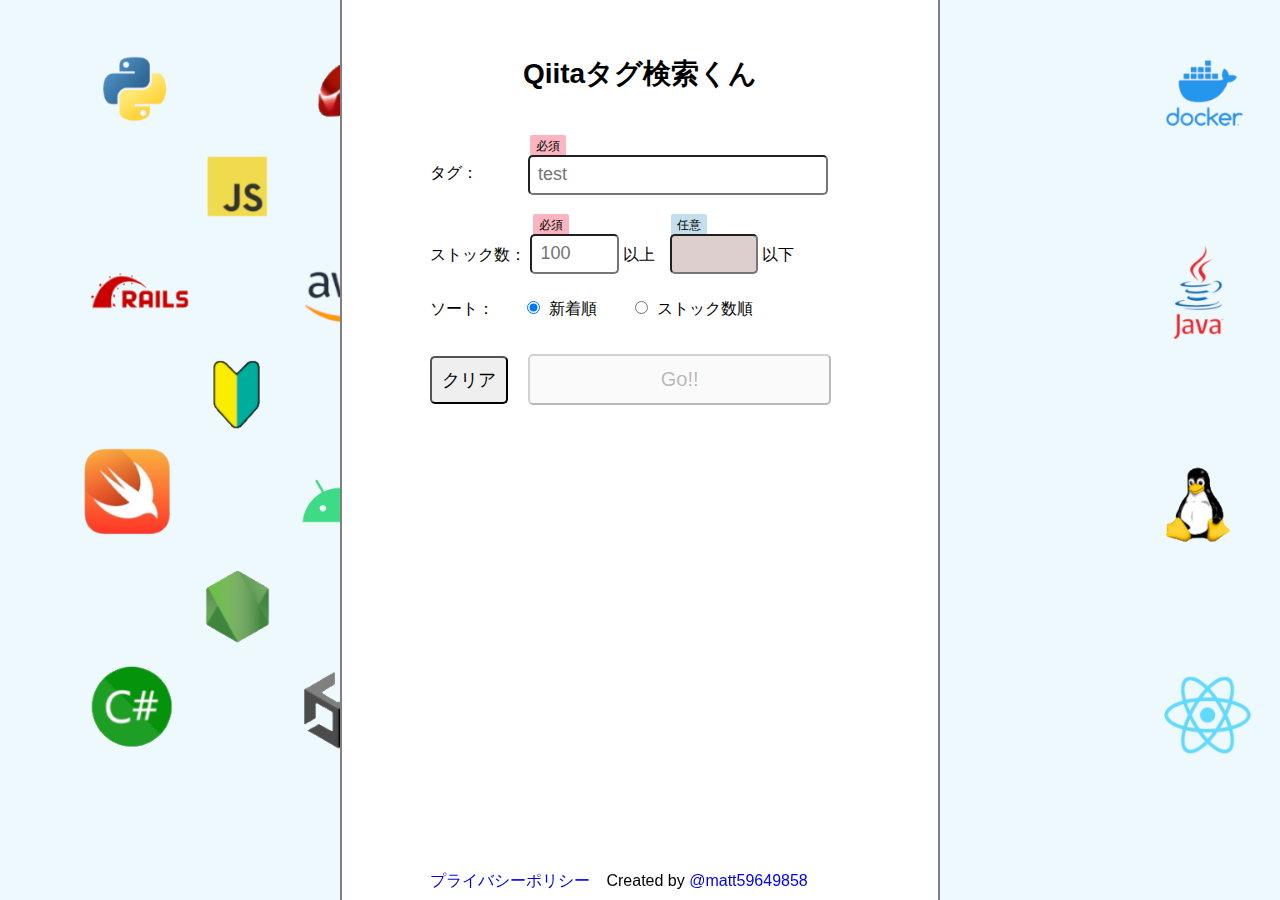
<file: index.html>
<!DOCTYPE html>
<html lang="ja">
<head>
  <!-- Google tag (gtag.js) -->
  <script async src="https://www.googletagmanager.com/gtag/js?id=G-8949T0MFC9"></script>
  <script>
    window.dataLayer = window.dataLayer || [];
    function gtag(){dataLayer.push(arguments);}
    gtag('js', new Date());

    gtag('config', 'G-8949T0MFC9');
  </script>
  <meta charset="UTF-8">
  <meta http-equiv="X-UA-Compatible" content="IE=edge">
  <meta name="viewport" content="width=device-width, initial-scale=1.0">
  <title>Qiitaタグ検索くん</title>
  <link rel="canonical" href="https://matt-note.github.io/qiita-tag-kensaku/">
  <meta name="description" content="Qiitaタグ検索くんは、Qiitaのタグ検索補助ツールです">
  <!-- favicon -->
  <link rel="shortcut icon" type="image/vnd.microsoft.icon" href="./img/favicon/favicon.ico">
  <link rel="icon" type="image/vnd.microsoft.icon" href="./img/favicon/favicon.ico">
  <!-- OGP対応 -->
  <meta property="og:title" content="Qiitaタグ検索くん" />
  <meta property="og:type" content="website" />
  <meta property="og:url" content="https://matt-note.github.io/qiita-tag-kensaku/" />
  <meta property="og:image" content="https://matt-note.github.io/qiita-tag-kensaku/img/ogp/ogp-1200x630.png" />
  <meta property="og:locale" content="ja_JP">
  <meta name="twitter:card" content="summary_large_image">
  <meta name="twitter:site" content="@matt59649858">
  <!-- PWA対応 -->
  <link rel="manifest" href="./manifest.json" />
  <script>
    window.addEventListener('load', function () {
      if ('serviceWorker' in navigator) {
          navigator.serviceWorker.register("./serviceWorker.js")
            .then(function (registration) {
                console.log("serviceWorker registered.");
            }).catch(function (error) {
                console.warn("serviceWorker error.", error);
            });
      }
    });
  </script>
  <!-- スマホ用アイコン -->
  <link rel="apple-touch-icon" sizes="180x180" href="./img/icon/icon-192x192.png">

  <!-- CSS -->
  <link rel="stylesheet" href="./style.css">
</head>
<body>
  <div class="container">
    <h1>Qiitaタグ検索くん</h1>

    <div class="inner-container">
      
      <span class="tag-necessary">必須</span>  
      <div class="tag-form-wrapper">
        <label for="tag-form" class="tag-label">タグ：</label>

        <div class="autocomplete">
          <input id="tag-form" type="text" placeholder="JavaScript" autocomplete="off">
        </div>
      </div>

      <span class="stock-necessary">必須</span>
      <span class="stock-optional">任意</span>
      <div class="number-form-wrapper">
        <label for="gt-form">ストック数：</label>
        <input type="number" id="gt-form" min="1" placeholder="100"> <label for="gt-form">以上</label>
        <input type="number" id="lt-form" min="1"> <label for="lt-form">以下</label>
      </div>
   
      <div class="sort-radio-wrapper">
        <label>ソート：</label>
        <span class="radio-buttons">
          <input type="radio" id="sortCreated" name="sort" value="created" checked><label for="sortCreated" class="sort-label">新着順　</label>
          <input type="radio" id="sortStock" name="sort" value="stock"><label for="sortStock" class="sort-label">ストック数順</label>
        </span>
      </div>

      <div class="submit-wrapper">
        <button id="clear-button">クリア</button>
        <a href="#" id="submit" target="_blank" rel="noopener">
          <button id="submit-button" disabled>
            Go!!
          </button>
        </a>
      </div>

      <footer id ="footer" class="footer" >
        <a id="openModal" class="privacy-policy" href="#">プライバシーポリシー</a>
        <span class="created-by">
          Created by
          <a class="twitter-link" href="https://twitter.com/matt59649858" target="_blank" rel="noopener noreferrer">
            @matt59649858
          </a>
        </span>
      </footer>

      <!-- モーダル -->
      <section id="modalArea" class="modalArea">
        <div id="modalBg" class="modalBg"></div>
        <div class="modalWrapper">
          <div class="modalContents">
            <h1>アクセス解析ツールについて</h1>
            <p>当サイトでは、Googleによるアクセス解析ツール「Googleアナリティクス」を利用しています。このGoogleアナリティクスはトラフィックデータの収集のためにクッキー（Cookie）を使用しております。トラフィックデータは匿名で収集されており、個人を特定するものではありません。</p>
          </div>
          <div id="closeModal" class="closeModal">
            ×
          </div>
        </div>
      </section>

    </div><!-- .inner-container -->
  </div><!-- .container -->
 

  <script>

    // タグ配列。いったん、タグ数が多い上位300個まで定義。1年ごとに見直す必要がありそう。。新しいタグが上位に来てたら追記していく。。
    const tagArray = [
      "Python","JavaScript","Ruby","Rails","AWS","PHP","初心者","Docker","Java","iOS"
      ,"Swift","Android","Linux","Node.js","Python3","Git","C#","Unity","React","Mac"
      ,"Laravel","Vue.js","CSS","MySQL","Go","HTML","機械学習","TypeScript","GitHub","C++"
      ,"Windows","Ubuntu","RaspberryPi","Xcode","VSCode","Azure","DeepLearning","CentOS","Kotlin","jQuery"
      ,"SQL","kubernetes","Bash","Firebase","WordPress","Django","Flutter","lambda","PostgreSQL","Vim"
      
      ,"C","Heroku","MacOSX","Vagrant","EC2","AtCoder","R","Windows10","docker-compose","Excel"
      ,"ShellScript","ポエム","gcp","Slack","nginx","Objective-C","Arduino","TensorFlow","Security","Nuxt"
      ,"GoogleAppsScript","API","IoT","#migrated","PowerShell","SSH","HTML5","OpenCV","新人プログラマ応援","Angular"
      ,"SpringBoot","Salesforce","Rust","初心者向け","centos7","競技プログラミング","Scala","MachineLearning","AndroidStudio","S3"
      ,"Apache","oracle","Chrome","pandas","JSON","Ansible","VBA","Elixir","VirtualBox","GAS"
      
      ,"Network","アルゴリズム","Qiita","npm","Web","数学","GoogleCloudPlatform","AI","備忘録","RSpec"
      ,"iPhone","ibmcloud","Twitter","プログラミング","Dart","Selenium","VisualStudioCode","自然言語処理","Elasticsearch","Keras"
      ,"shell","Haskell","Terraform","reactnative","Rails5","AdventCalendar2022","VisualStudio",".NET","環境構築","フロントエンド"
      ,"matplotlib","Zsh","Jupyter","numpy","CSS3","Linuxコマンド","aws-cli","メモ","linebot","next.js"
      ,"Blockchain","GitLab","Eclipse","入門","macOS","PyTorch","Perl","Flask","統計学","AdventCalendar"

      ,"スクレイピング","Bootstrap","Jenkins","WSL","画像処理","Gem","MongoDB","SwiftUI","プログラミング初心者","正規表現"
      ,"spring","オブジェクト指向","Google","電子工作","gradle","DB","ROS","テスト","個人開発","RPA"
      ,"GitHubActions","UE4","Rails6","Unity3D","深層学習","redux","Anaconda","BigQuery","PHP7","CSV"
      ,"CircleCI","ATOM","HTTP","CakePHP","資格","Railsチュートリアル","SQLServer","Terminal","Express"
      ,"データサイエンス","IntelliJ","GoogleSpreadSheet","Sass","Ethereum","node-red"

      ,"WSL2","WPF","ESP32","SSL","CloudFormation","Database","test","oraclecloud","oci","ubuntu18.04"
      ,"kintone","Redmine","APIGateway","Julia","vmware","Electron","tips","CTF","LaTeX","GraphQL"
      ,"UI","Kaggle","Line","エンジニア","Firestore","RDS","ECS","DynamoDB","es6","ゲーム制作"
      ,"Redis","AWS認定試験","error","Microsoft","自動化","Debian","gulp","VR","Databricks","coding"
      ,"Bluemix","scikit-learn","デザインパターン","devise","java8","ubuntu20.04","MATLAB","ディープラーニング","FPGA","NLP"
      
      ,"LINEmessagingAPI","WebGL","cloud9","PowerBI","ExcelVBA","データベース","Rails4","TwitterAPI","コマンド","scss"
      ,"どう書く","勉強会","Spark","UiPath","serverless","Composer","設計","zabbix","初学者向け","IAM"
      ,"基本情報技術者試験","PDF","processing","DoCAP","M5stack","CI","raspbian","エラー","bot","REST-API"
      ,"android開発","curl","pip","WebAPI","chrome-extension","UNIX","Alexa","Blender","mecab"
      ,"spreadsheet","UnrealEngine","cppBuilder","SQLite3","ActiveRecord","ターミナル"
    ];


    /*** タグ ***/ 
    const tag = document.getElementById("tag-form");
    /*** ストック数 ***/
    const greaterThan = document.getElementById("gt-form");
    const lessThan = document.getElementById("lt-form");
    /*** ソート方法 ***/ 
    const sortField = document.querySelectorAll('input[name="sort"]');

    window.addEventListener("DOMContentLoaded", () => {

      // モーダル初期設定
      initModal();

      // タグのプレースホルダーをランダムに設定
      randomTagPlaceHolder();
      
      // オートコンプリート
      autocomplete(tag, tagArray);

      // クリアボタン
      const clearBtn = document.getElementById("clear-button");
      clearBtn.addEventListener("click", () => {
        tag.value = "";
        greaterThan.value = "";
        lessThan.value = "";
        for (radio of sortField) {
          // 最初の項目のチェックに戻す
          radio.checked = true;
          break;
        }
        // 投稿ボタンを有効化して良いか判定
        activateSubmitBtn(greaterThan, lessThan, tag, sortField);

        // タグのプレースホルダーをランダムに設定
        randomTagPlaceHolder();
      });

      // 「以上」フォームの入力時
      greaterThan.addEventListener("input", () => {
        // 「以下」フォームに値が空の場合、「以上」フォームでバリデーションを行わない。
        // parseInt('', 10)の結果で、NaNになってしまうのを回避するため。
        if (!lessThan.value == '') {
          validateNumberForm(greaterThan, lessThan);
        }
        // 投稿ボタンを有効化して良いか判定
        activateSubmitBtn(greaterThan, lessThan, tag, sortField);
      });

      // 「以下」フォームの入力時
      lessThan.addEventListener("input", () => {
        if (lessThan.value == '' || greaterThan.value == '') {
          lessThan.style.backgroundColor = "rgb(222, 207, 207)";
        }
        if (!lessThan.value == '') {
          validateNumberForm(greaterThan, lessThan);
        }
        // 投稿ボタンを有効化して良いか判定
        activateSubmitBtn(greaterThan, lessThan, tag, sortField);
      });

      sortField.forEach((radio) => radio.addEventListener("change", () => {
        // 投稿ボタンを有効化して良いか判定
        activateSubmitBtn(greaterThan, lessThan, tag, sortField);
      }));
  });
  
  // 投稿ボタンを有効化して良いか判定する
  function activateSubmitBtn(greaterThan, lessThan, tag, sortField) {

    /*** 投稿ボタン ***/ 
    const submitBtn = document.getElementById("submit-button");
    let submitLink = document.getElementById("submit");

    if (canActivate(greaterThan, lessThan, tag)) {
      // 投稿ボタンを有効化
      submitBtn.disabled = false;
      submitBtn.style.backgroundColor = "#55c500";

      // 入力値をもとに、URLを設定する。
      submitLink.href = createURL(greaterThan, lessThan, tag, sortField);
    } else {
      submitBtn.disabled = true;
      submitBtn.style.backgroundColor = "transparent";
    }
  }

  // 投稿ボタンを有効化できるか判定する。
  function canActivate(greaterThan, lessThan, tag) {
    if (isValidGreaterThan(greaterThan) && isValidGtLt(greaterThan, lessThan) && tag.value != '') {
      return true;
    } else {
      return false;
    }
  }

  // ストック数の「以上」フォームでは、0以上の数値のみ有効。
  function isValidGreaterThan(greaterThan) {
    return (parseInt(greaterThan.value, 10) >= 0) ? true : false;
  }

  // 「100以上50以下」といった、ありえない値は不正。
  // 「100以上100以下」の場合、ストック数100なのでOKとする。
  function isValidGtLt(greaterThan, lessThan) {
    return (parseInt(greaterThan.value, 10) > parseInt(lessThan.value, 10)) ? false : true;
  }

  // 入力値をもとにURLを生成する。
  function createURL(greaterThan, lessThan, tag, sortField) {
    const BASE_URL = "https://qiita.com/search?q=";
    const TAG = "tag:";
    const STOCK_GREATER_THAN = "%20stocks:%3E=";
    const STOCK_LESS_THAN = "%20stocks:%3C=";
    const SORT = "&sort=";

    let tagUrlQuery = TAG + tag.value;
    let stockUrlQuery = STOCK_GREATER_THAN + greaterThan.value;
    stockUrlQuery += (lessThan.value !== "") ?  STOCK_LESS_THAN + lessThan.value : "";
    let sortUrlQuery = SORT;
    for (radio of sortField) {
      if (radio.checked) {
        sortUrlQuery += radio.value;
        break;
      }
    }

    return BASE_URL + tagUrlQuery + stockUrlQuery + sortUrlQuery;
  }

  // タグのプレースホルダーをランダムに設定
  function randomTagPlaceHolder() {
    let randomIndex = Math.floor(Math.random() * (tagArray.length + 1));
    tag.placeholder = tagArray[randomIndex];
  }

  // 「以上」フォームの数値が「以下」フォームの数値より大きい場合は、不正。
  // 例： ストック数 100以上、50以下の数値・・・ありえない。
  // 「以上」フォームに値がなく「以下」フォームだけ入力した場合も入力欄の背景はグレーにする。 
  function validateNumberForm(greaterThan, lessThan) {
    if (parseInt(greaterThan.value, 10) > parseInt(lessThan.value, 10) || greaterThan.value === "") {
      lessThan.style.backgroundColor = "rgb(222, 207, 207)";
    } else {
      lessThan.style.backgroundColor = "transparent";
    }
  }

  // プライバシーポリシー用モーダル
  function initModal() {
    const openModal = document.getElementById('openModal');
    const closeModal = document.getElementById('closeModal');
    const modalBg = document.getElementById('modalBg');

    [openModal,closeModal,modalBg].forEach(function(toggle) {
      toggle.addEventListener('click',function(){
        document.getElementById('modalArea').classList.toggle('is-show');
      });
    });
  }

  // オートコンプリート機能。
  // ほぼコピペじゃ!! https://www.w3schools.com/howto/howto_js_autocomplete.asp
  function autocomplete(inp, arr) {
        
    // 検索候補要素の現在のフォーカス位置（キーボードの上下で移動できる）
    var currentFocus;

    // タグを入力した際に実行する
    inp.addEventListener("input", (ev) => {

      // 投稿ボタンを有効化して良いか判定
      activateSubmitBtn(greaterThan, lessThan, tag, sortField);

      // タグの入力値
      let val = ev.currentTarget.value;
      /*close any already open lists of autocompleted values*/
      closeAllLists();
      if (!val) { return false;}

      currentFocus = -1;
      // 検索候補要素の親要素
      let autocompleteContainer = document.createElement("DIV");
      autocompleteContainer.id = this.id + "autocomplete-list";
      autocompleteContainer.className ="autocomplete-items";
      // .autocomplete要素（#tag-formの親要素）にautocompleteContainerを追加
      ev.currentTarget.parentNode.appendChild(autocompleteContainer);

      // 検索候補数
      let count = 0;

      for (let i = 0; i < arr.length; i++) {
        // 入力した文字とループ中のタグ検索候補の文字が一致するか判定
        if (val.toUpperCase() === arr[i].substr(0, val.length).toUpperCase() ) {

          count++;
          // 検索候補は13個まで表示
          if (count > 13) {
            continue;
          }

          // 検索候補 
          let candidate = document.createElement("DIV");

          // マッチしている文字を太文字にする
          candidate.innerHTML = "<strong>" + arr[i].substr(0, val.length) + "</strong>";
          candidate.innerHTML += arr[i].substr(val.length);
          // valueに値を設定する要素を生成。タグ検索候補要素をクリックした際にこのvalueを入力欄に設定する
          candidate.innerHTML += "<input type='hidden' value='" + arr[i] + "'>";

          // 検索候補要素をクリックした際に実行する 
          candidate.addEventListener("click", (ev) => {
            // タグ入力欄にクリックした値を設定する
            inp.value = ev.currentTarget.getElementsByTagName("input")[0].value;
            // 検索候補要素は削除する
            closeAllLists();
          });
          // オートコンプリートコンテナに検索候補を追加
          autocompleteContainer.appendChild(candidate);
        }
      }
    });

    /* 入力欄でキーボードを押した時に実行する*/
    inp.addEventListener("keydown", (ev) => {
      var x = document.getElementById(this.id + "autocomplete-list");
      if (x) x = x.getElementsByTagName("div");
        if (ev.keyCode === 40) {
          /*If the arrow DOWN key is pressed,
          increase the currentFocus variable:*/
          currentFocus++;
          /*and and make the current item more visible:*/
          addActive(x);
        } else if (ev.keyCode === 38) { //up
          /*If the arrow UP key is pressed,
          decrease the currentFocus variable:*/
          currentFocus--;
          /*and and make the current item more visible:*/
          addActive(x);
        } else if (ev.keyCode === 13) {
          /*If the ENTER key is pressed, prevent the form from being submitted,*/
          ev.preventDefault();
          if (currentFocus > -1) {
          /*and simulate a click on the "active" item:*/
          if (x) x[currentFocus].click();
          }
        }
    });
    function addActive(x) {
      /*a function to classify an item as "active":*/
      if (!x) return false;
      /*start by removing the "active" class on all items:*/
      removeActive(x);
      if (currentFocus >= x.length) currentFocus = 0;
      if (currentFocus < 0) currentFocus = (x.length - 1);
      /*add class "autocomplete-active": 薄緑色の背景にする*/
      x[currentFocus].classList.add("autocomplete-active");
    }
    function removeActive(x) {
      /*a function to remove the "active" class from all autocomplete items:*/
      for (var i = 0; i < x.length; i++) {
      x[i].classList.remove("autocomplete-active");
      }
    }
    
    /* どこかをクリックしたら入力候補リストを削除。 */
    document.addEventListener("click", (ev) => {
        closeAllLists(ev.target);
    });

    function closeAllLists(elmnt) {
      /*close all autocomplete lists in the document,
      except the one passed as an argument:*/
      var x = document.getElementsByClassName("autocomplete-items");
      for (var i = 0; i < x.length; i++) {
        if (elmnt !== x[i] && elmnt !== inp) {
          x[i].parentNode.removeChild(x[i]);
        }
      }
    }

  }
  </script>
</body>
</html>
</file>
<file: style.css>
* {
  box-sizing: border-box;
}
html,body {
  height: 100%;
}
body {
  font-size: 18px;
  background-image: url(./background.png);
  background-repeat: no-repeat;
  /* background-position: center;  */
  background-size: cover;
  margin: 0;
}
h1 {
  font-size: 28px;
  text-align: center;
  padding-top: 16px;
  padding-bottom: 24px;
}
a {
  text-decoration: none;
}
.container {
  width: 600px;
  margin: 0 auto;
  padding: 20px;
  border-left: gray 2.5px solid;
  border-right: gray 2.5px solid;
  background-color: white;
  height: 100vh;
}
.inner-container {
  width: 420px;
  margin: 0 auto;
}
.number-form-wrapper {
  display: block;
  margin-bottom: 12px;
}
.number-form-wrapper input {
  width: 21%;
  height: 40px;
  border-radius: 5px;
  padding-left: 8px;
  font-size: 18px;
}
.radio-buttons {
  margin-left: 24px;
}
#lt-form {
  margin-left: 10px;
  background-color: rgb(222, 207, 207);
}
#tag-form {
  width: 300px;
  height: 40px;
  border-radius: 5px;
  padding-left: 8px;
  font-size: 18px;
}
.tag-form-wrapper {
  display: flex;
  width: 100%;
  margin-bottom: 20px;
}
.tag-label {
  margin-top: 8px;
}

.submit-wrapper {
  width: 100%;
  margin-top: 34px;
}
#clear-button {
  border-radius: 5px;
  padding: 10px;
  font-size: 18px;
}
#submit-button {
  width: 72%;
  border-radius: 5px;
  padding: 12px;
  font-size: 20px;
  margin-left: 16px;
}

.sort-radio-wrapper {
  margin-top: 24px;
  margin-bottom: 22px;
}
.sort-label {
  padding: 8px 12px 8px 6px;
}

.tag-necessary {
  font-size: 12px;
  margin-left: 100px;
  background-color: rgb(250, 181, 192);
  border-radius: 2px 2px 0 0;
  padding: 4px 6px;
}

.stock-necessary {
  font-size: 12px;
  margin-left: 103px;
  background-color: rgb(250, 181, 192);
  border-radius: 2px 2px 0 0;
  padding: 4px 6px;
}
.stock-optional {
  font-size: 12px;
  margin-left: 98px;
  background-color: rgb(195, 223, 235);
  border-radius: 2px 2px 0 0;
  padding: 4px 6px; 
}

/* ---- オートコンプリート ----*/
* { box-sizing: border-box; }
body {
  font: 16px Arial;
}
/* ここ必要。ここを消すとオートコンプリートできない */
.autocomplete {
  /*the container must be positioned relative:*/
  margin-left: 50px;
  position: relative;
  display: inline-block;
}

.autocomplete-items {
  position: absolute;
  border: 1px solid #d4d4d4;
  border-bottom: none;
  border-top: none;
  z-index: 99;
  /*position the autocomplete items to be the same width as the container:*/
  top: 100%;
  left: 0;
  right: 0;
}
.autocomplete-items div {
  padding: 10px;
  cursor: pointer;
  background-color: #fff;
  border-bottom: 1px solid #d4d4d4;
}
.autocomplete-items div:hover {
  /*when hovering an item:*/
  background-color: #e9e9e9;
}
.autocomplete-active {
  /*when navigating through the items using the arrow keys:*/
  background-color: rgb(232, 255, 221) !important;
}

.footer {
  position: fixed;
  bottom: 0;
  right: 400;
  margin-bottom: 8px;
  z-index: 0;
}

/* modal */
.modalArea {
  visibility: hidden; /* displayではなくvisibility */
  opacity : 0;
  position: fixed;
  z-index: 10;
  top: 0;
  left: 0;
  width: 100%;
  height: 100%;
}
.modalBg {
  width: 100%;
  height: 100%;
  background-color: rgba(30,30,30,0.9);
}
.modalWrapper {
  position: absolute;
  top: 50%;
  left: 50%;
  transform:translate(-50%,-50%);
  width: 70%;
  max-width: 500px;
  padding: 30px 30px;
  background-color: #fff;
}
.closeModal {
  position: absolute;
  top: 0.5rem;
  right: 1rem;
  cursor: pointer;
  font-size: 32px;
  border: 1px gray solid;
  padding: 4px 8px 0px 8px;
  border-radius: 4px;
}
.is-show {
  visibility: visible;
  opacity : 1;
}
.modalArea {
  visibility: hidden; /* displayではなくvisibility */
  opacity : 0;
  position: fixed;
  z-index: 10;
  top: 0;
  left: 0;
  width: 100%;
  height: 100%;
}
.modalBg {
  width: 100%;
  height: 100%;
  background-color: rgba(30,30,30,0.9);
}
.modalWrapper {
  position: absolute;
  top: 50%;
  left: 50%;
  transform:translate(-50%,-50%);
  width: 70%;
  max-width: 500px;
  padding: 30px 30px;
  background-color: #fff;
}
.closeModal {
  position: absolute;
  top: 0.5rem;
  right: 1rem;
  cursor: pointer;
}
.is-show {
  visibility: visible;
  opacity : 1;
}
.privacy-policy {
  margin-right: 12px;
}

/* 画面が小さい時に適用される */
@media screen and (max-width: 500px) {


  body {
    font-size: 16px;
    background-image: none;
  }
  .container {
    width: 430px;
  }
  .container {
    width: 100%;
    border-left: none;
    border-right: none;
  }
  .inner-container {
    margin: 0 auto;
    padding-left: 20px;
  }
  .footer {
    display: none;
  }

  #tag-form {
    width: 240px;
  }

  .number-form-wrapper input {
    width: 17%;
  }

  .stock-optional {
    font-size: 12px;
    margin-left: 78px;
  }

  #submit-button {
    width: 57%
  }

}
</file>
